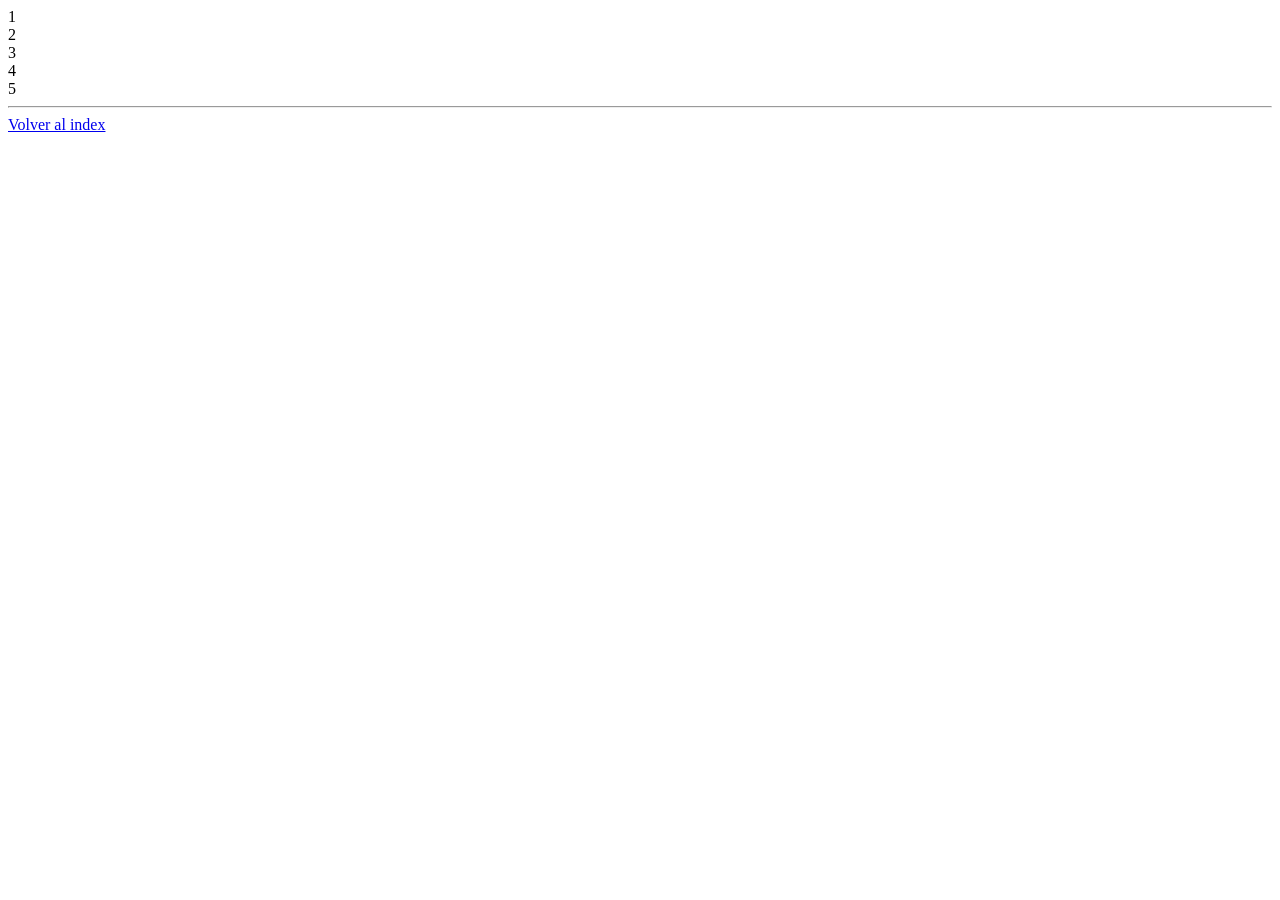
<file: copia.html>
<!DOCTYPE html>
<html lang="en">
<head>
    <meta charset="UTF-8">
    <meta name="viewport" content="width=device-width, initial-scale=1.0">
    <title>Document</title>
</head>
<body>
    <div class="item">1</div>
    <div class="item">2</div>
    <div class="item">3</div>
    <div class="item">4</div>
    <div class="item">5</div>

    <style>
        
    </style>

    <hr>

    <a href="index.html">Volver al index</a>

</body>
</html>
</file>
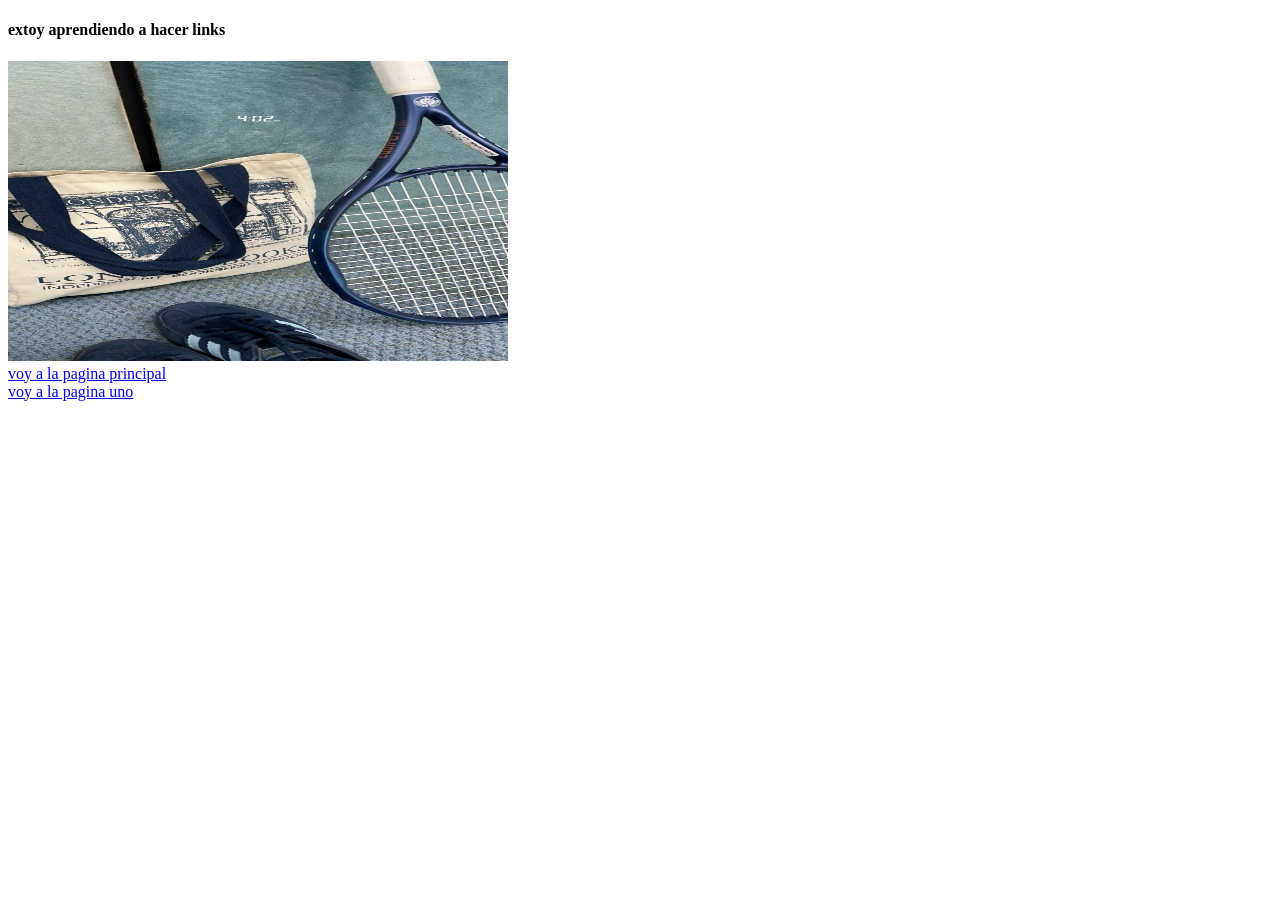
<file: dos.html>
<!DOCTYPE html>
<html lang="en">
<head>
    <meta charset="UTF-8">
    <meta name="viewport" content="width=device-width, initial-scale=1.0">
    <title>Document</title>
</head>
<body>
    <h4>extoy aprendiendo a hacer links</h4>
    

    <img src="7361dde6632673ea46994a88d367aa7d.jpg" alt="imagen html" width="500" height="300">
    <br>
    <a href="index.html">voy a la pagina principal</a><br>
    <a href="uno.html">voy a la pagina uno </a>


</body>
</html>
</file>
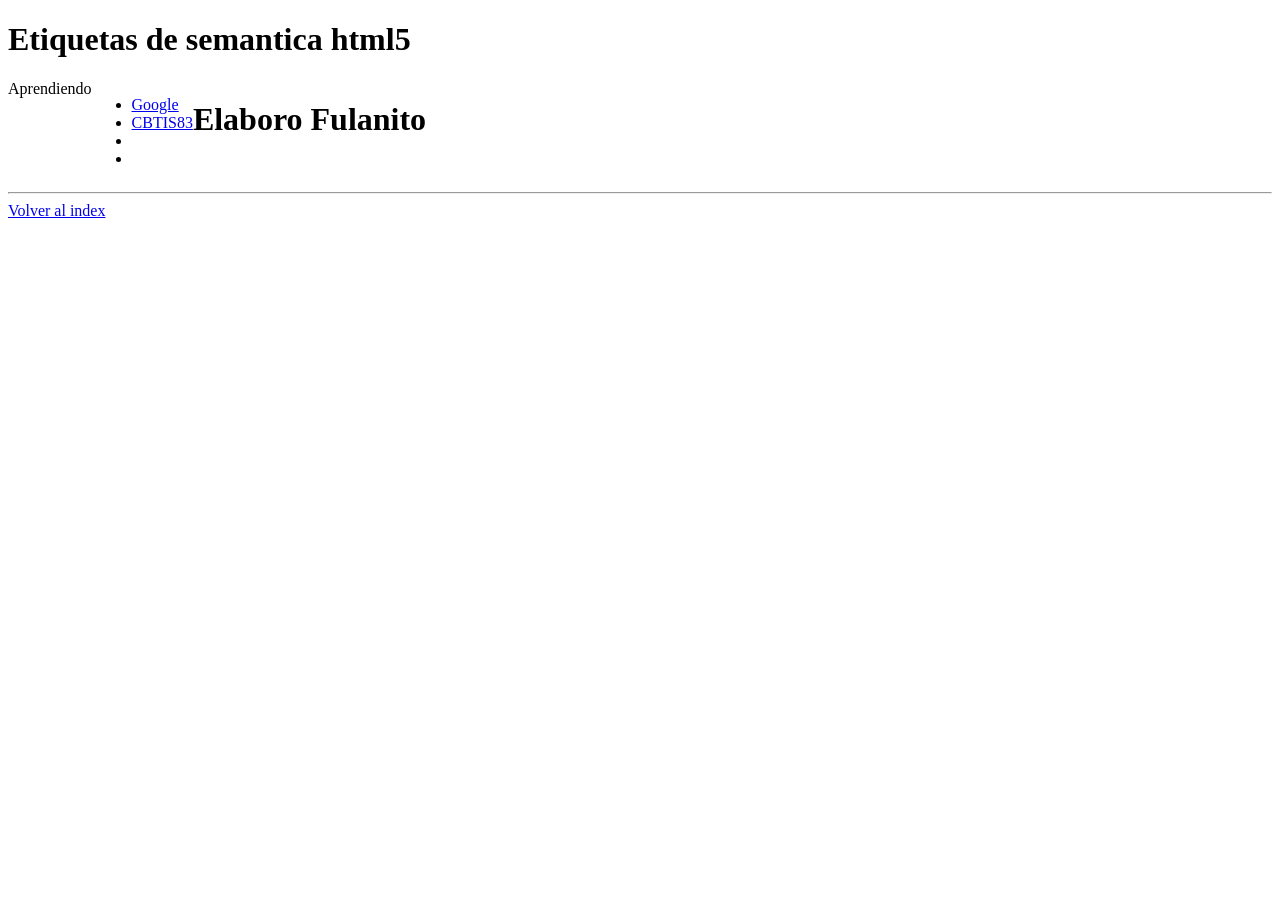
<file: etiquetas.html>
<!DOCTYPE html>
<html lang="en">
<head>
    <meta charset="UTF-8">
    <meta name="viewport" content="width=device-width, initial-scale=1.0">
    <title>Semantica</title>
</head>
<body>
    <h1>Etiquetas de semantica html5</h1>
    <div class="contenedor" id="contenedor">
        <header>Aprendiendo</header>
        <div class="division"></div>
        <div class="navbar"></div>
        <ul>
            <li><a href="http://www.Google.com">Google</a></li>
            <li><a href="http://www.Cbtis83.edu.mx">CBTIS83</a></li>
            <li></li>
            <li></li>
        </ul>

        <br>

        <footer>
            <h1>Elaboro Fulanito</h1>
        </footer>
    </div>

    <style>
        .contenedor{
            display: flex;
        }
    </style>

    <hr>
    <a href="index.html">Volver al index</a>
</body>
</html>
</file>
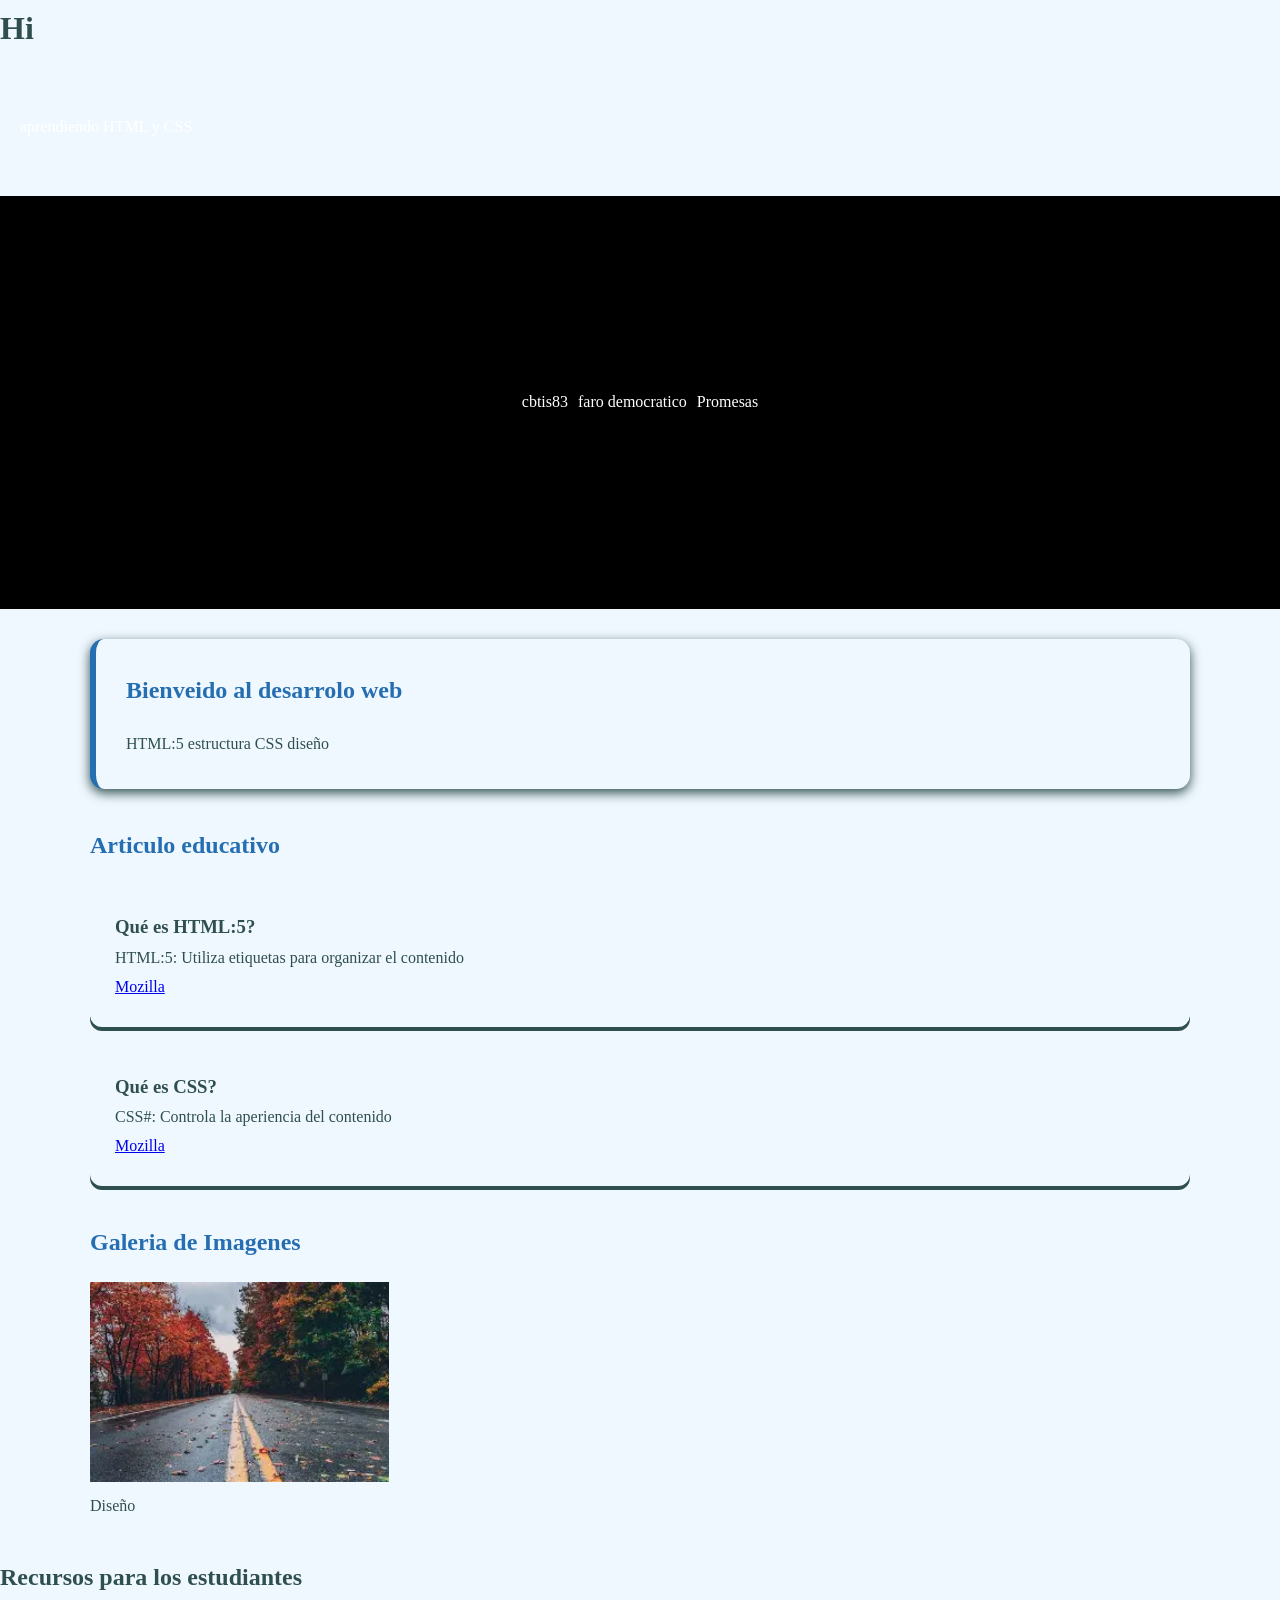
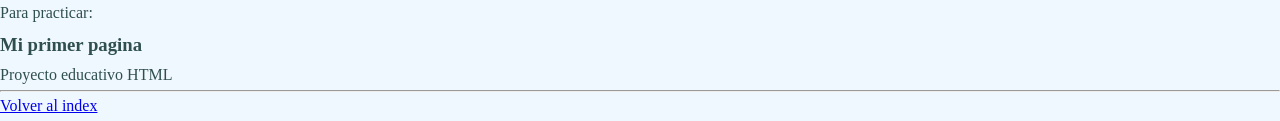
<file: etiquetas2.0.html>
<!DOCTYPE html>
<html lang="en">
<head>
    <meta charset="UTF-8">
    <meta name="viewport" content="width=device-width, initial-scale=1.0">
    <title>Construye</title>
    <link rel="shortcut icon" href="favicon.ico" type="image/x-icon">
    <link rel="stylesheet" href="estiloetiqueta2.0.css">
</head>
<body>
    <h1>Hi</h1>
    
    <header class ="encabezado">
        <p>aprendiendo HTML y CSS</p>

    </header>
    <nav class="navegacion" aria-label="NavegacionPrincipal">
        <a href="http://www.Cbtis83.edu.mx">cbtis83</a>
        <a href="http://farodemocratico.ine.mx">faro democratico</a>
        <a href="http://politica.expansion.mx/elecciones/2024/02/12/propuestas-morena-2024">Promesas</a>
    </nav>

    <main class= "contenedor">
        <section class="Bienvenida">
            <h2>Bienveido al desarrolo web</h2>
            <p>HTML:5 estructura  
               CSS diseño</p>
        </section>
        <section id="articulos">
            <h2>Articulo educativo</h2>
            <article class="tarjeta">
                <h3>Qué es HTML:5?</h3>
                <p>HTML:5: Utiliza etiquetas para organizar el contenido</p>
                <a href="https://developer.mozilla.org/docs/Web/HTML/Guides/Cheatsheet">Mozilla</a>
            </article>
            <article class="tarjeta">
                <h3>Qué es CSS?</h3>
                <p>CSS#: Controla la aperiencia del contenido</p>
                <a href="https://developer.mozilla.org/docs/Web/">Mozilla</a>
            </article>
        </section>
        <section id="galeria">
            <figure>
                <h2>Galeria de Imagenes</h2>
                <img src="descargar.webp" alt="200" height="200">
            <figcaption>Diseño</figcaption>
            </figure>
        </section>
    </main>
    <aside class="recursos">
        <h2>Recursos para los estudiantes</h2>
        <p>Para practicar:</p>
    </aside>
    <footer>
        <h3>Mi primer pagina</h3>
        <p>Proyecto educativo HTML</p>
    </footer>

    <hr>
    <a href="index.html">Volver al index</a>

</body>
</html>
</file>
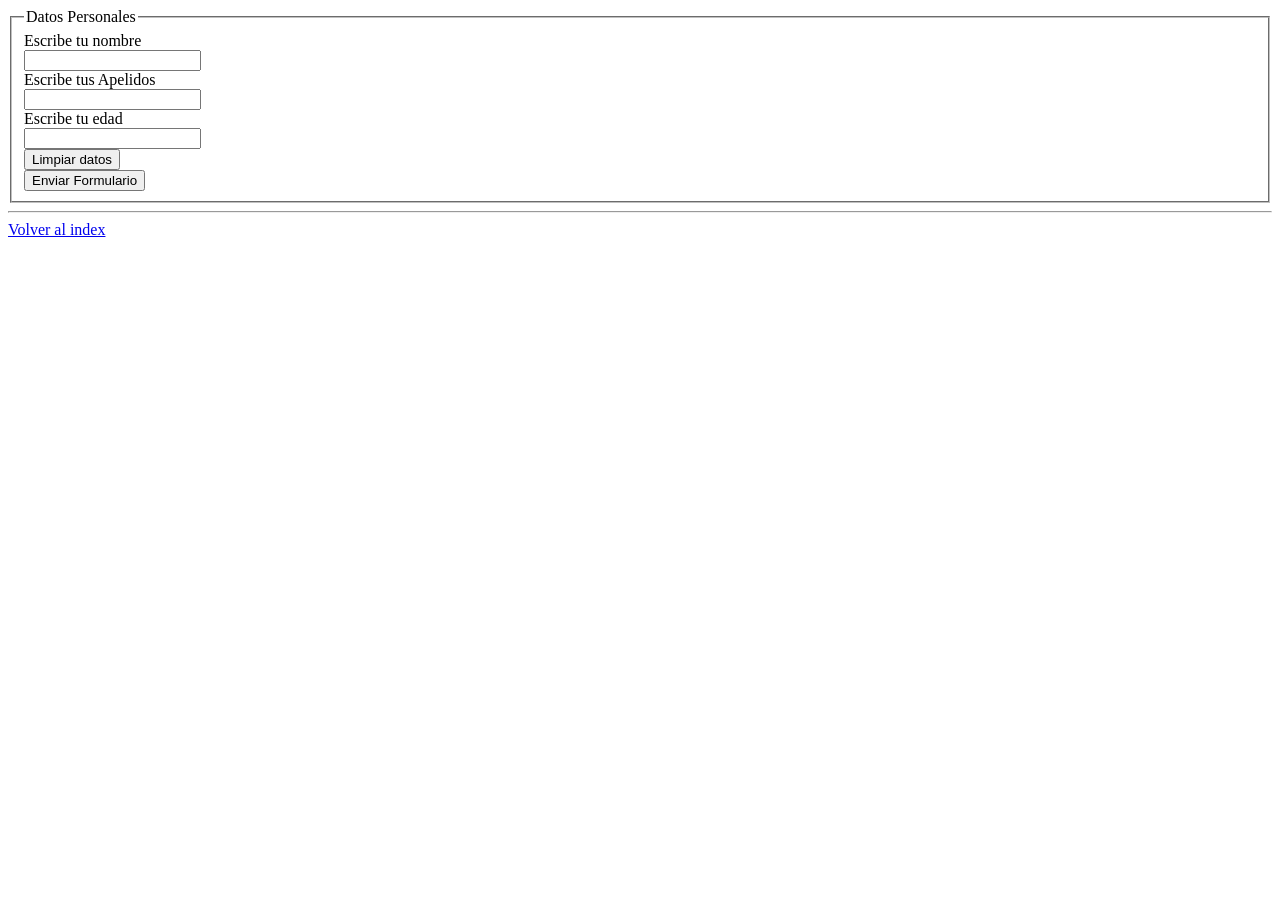
<file: formulario.html>
<!DOCTYPE html>
<html lang="en">
<head>
    <meta charset="UTF-8">
    <meta name="viewport" content="width=device-width, initial-scale=1.0">
    <title>Formulario</title>
</head>
<body>
    <fieldset><legend>Datos Personales</legend>
    <form method="get" name="Datos">
        Escribe tu nombre
        <br>
        <input type="text" name="nombre" id="nombre" maxlength="">
        <br>
        Escribe tus Apelidos
        <br>
        <input type="text" name="Apellidos" id="Amp">
        <br>
        Escribe tu edad
        <br>
        <input type="number" name="edad" id="edad">
        <br>
        <input type="reset" value="Limpiar datos">
        <br>
        <input type="submit" value="Enviar Formulario">

    </form>
    </fieldset>

    <hr>
    <a href="index.html">Volver al index</a>
</body>
</html>
</file>
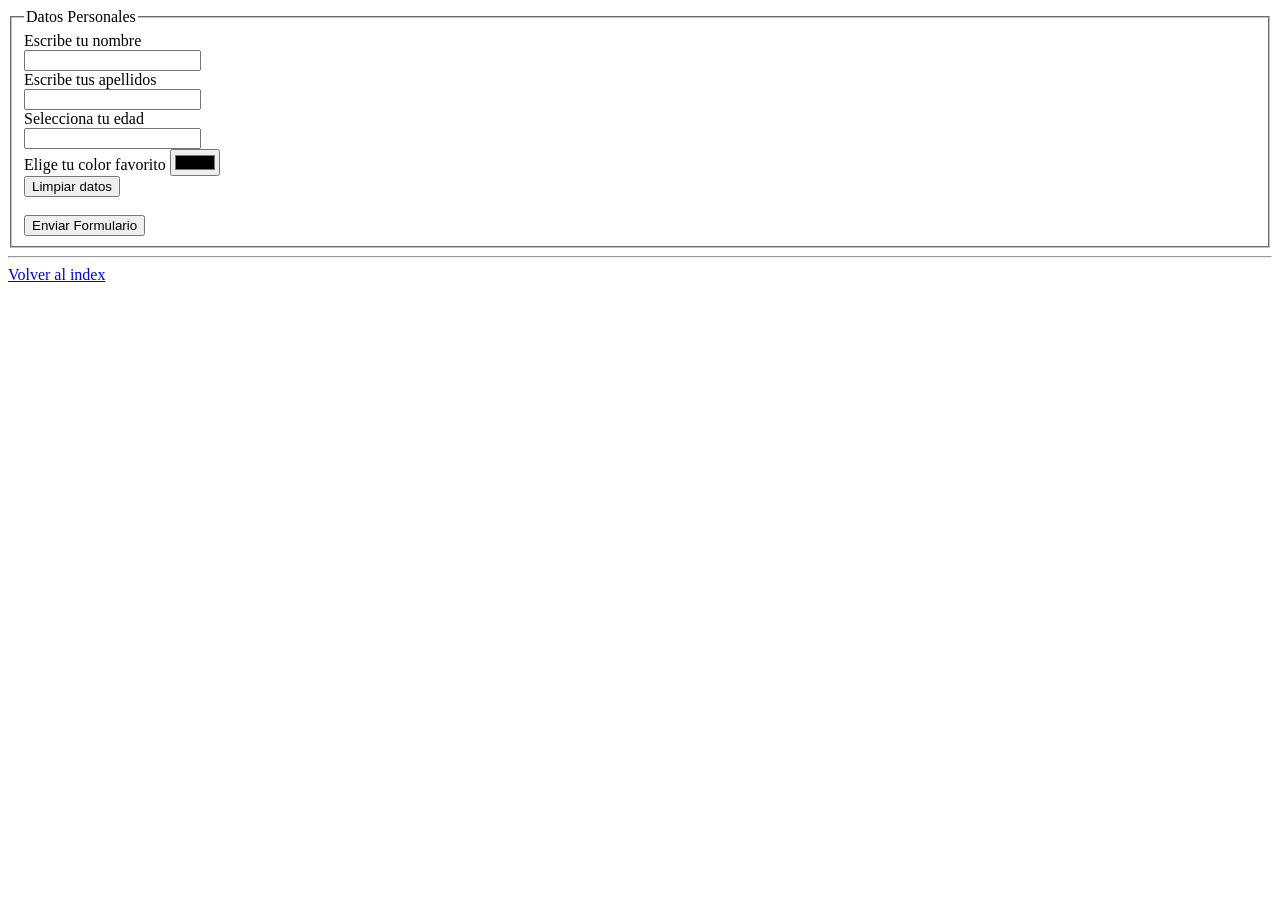
<file: Formulario1.html>
<!DOCTYPE html>
<html lang="en">
<head>
    <meta charset="UTF-8">
    <meta name="viewport" content="width=device-width, initial-scale=1.0">
    <title>FORMULARIO</title>
</head>
<body>
    <fieldset><legend>Datos Personales</legend>
    <form method="POST" action="ver.php">
        Escribe tu nombre
        <br>
        <input type="text" name="nombre" id="nombre" maxlength="40">
        <br>
        Escribe tus apellidos
        <br>
        <input type="text" name="apellido" id="apellido">
        <br>
        Selecciona tu edad
        <br>
        <input type="number" name="edad" id="edad">
        <br>
        Elige tu color favorito 
        <input type="color" name="color" id="color">
        <br>
        <input type="reset" value="Limpiar datos">
        <br>
        <br>
        <input type="submit" value="Enviar Formulario">

    </form>
    </fieldset>

    <hr>
    <a href="index.html">Volver al index</a>
</body>
</html>
</file>
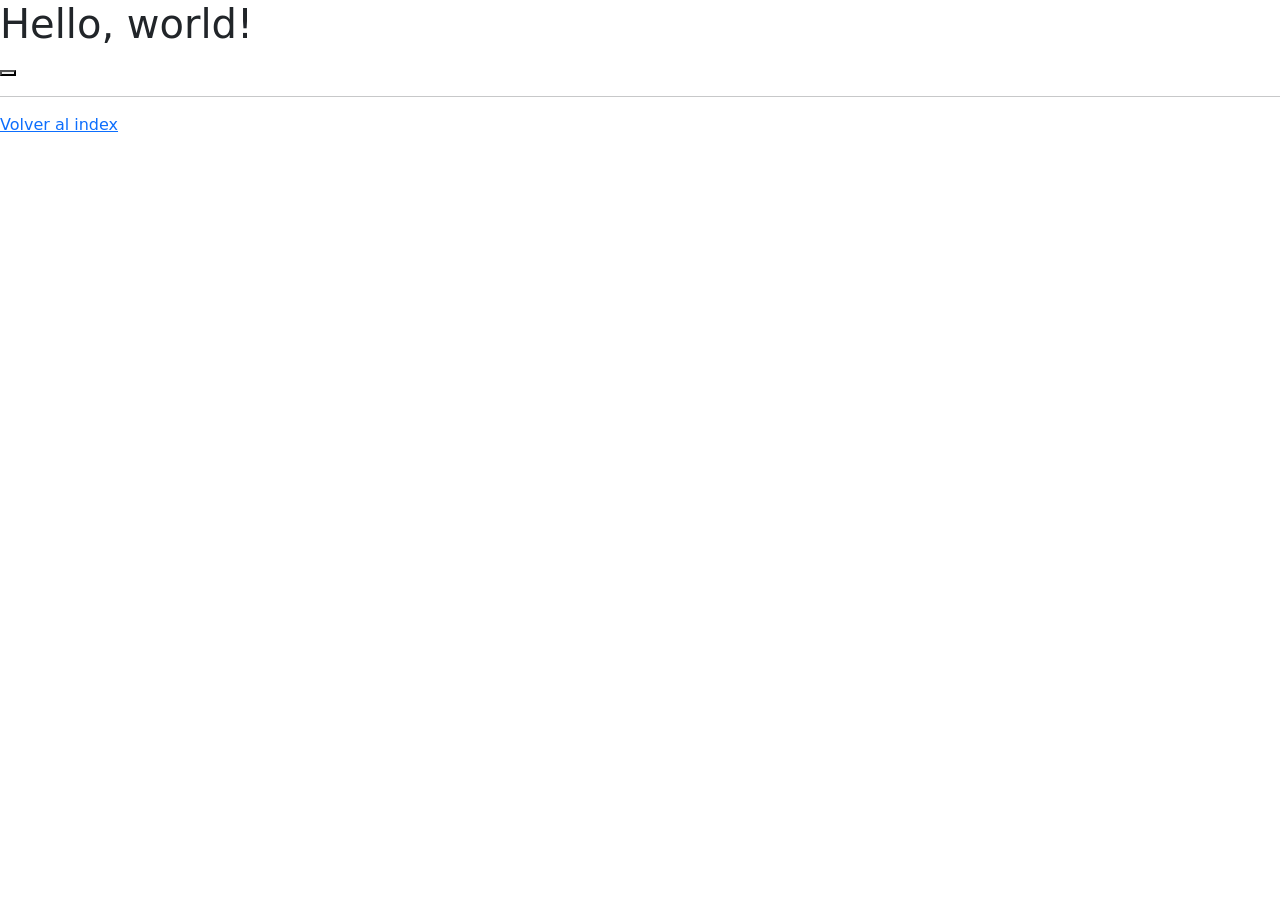
<file: framework.html>
<!doctype html>
<html lang="en">
  <head>
    <meta charset="utf-8">
    <meta name="viewport" content="width=device-width, initial-scale=1">
    <title>Bootstrap demo</title>
    <link href="https://cdn.jsdelivr.net/npm/bootstrap@5.3.8/dist/css/bootstrap.min.css" rel="stylesheet" integrity="sha384-sRIl4kxILFvY47J16cr9ZwB07vP4J8+LH7qKQnuqkuIAvNWLzeN8tE5YBujZqJLB" crossorigin="anonymous">
  </head>
  <body>
    <h1>Hello, world!</h1>

    <button type="submit" value="Enviar"></button>


    <script>
        alert('soy una alerta');
    </script>
    <script src="https://cdn.jsdelivr.net/npm/bootstrap@5.3.8/dist/js/bootstrap.bundle.min.js" integrity="sha384-FKyoEForCGlyvwx9Hj09JcYn3nv7wiPVlz7YYwJrWVcXK/BmnVDxM+D2scQbITxI" crossorigin="anonymous"></script>
    <script src="https://cdn.jsdelivr.net/npm/@popperjs/core@2.11.8/dist/umd/popper.min.js" integrity="sha384-I7E8VVD/ismYTF4hNIPjVp/Zjvgyol6VFvRkX/vR+Vc4jQkC+hVqc2pM8ODewa9r" crossorigin="anonymous"></script>
    <script src="https://cdn.jsdelivr.net/npm/bootstrap@5.3.8/dist/js/bootstrap.min.js" integrity="sha384-G/EV+4j2dNv+tEPo3++6LCgdCROaejBqfUeNjuKAiuXbjrxilcCdDz6ZAVfHWe1Y" crossorigin="anonymous"></script>
   </body>

   <hr>
   <a href="index.html">Volver al index</a>
</html>
</file>
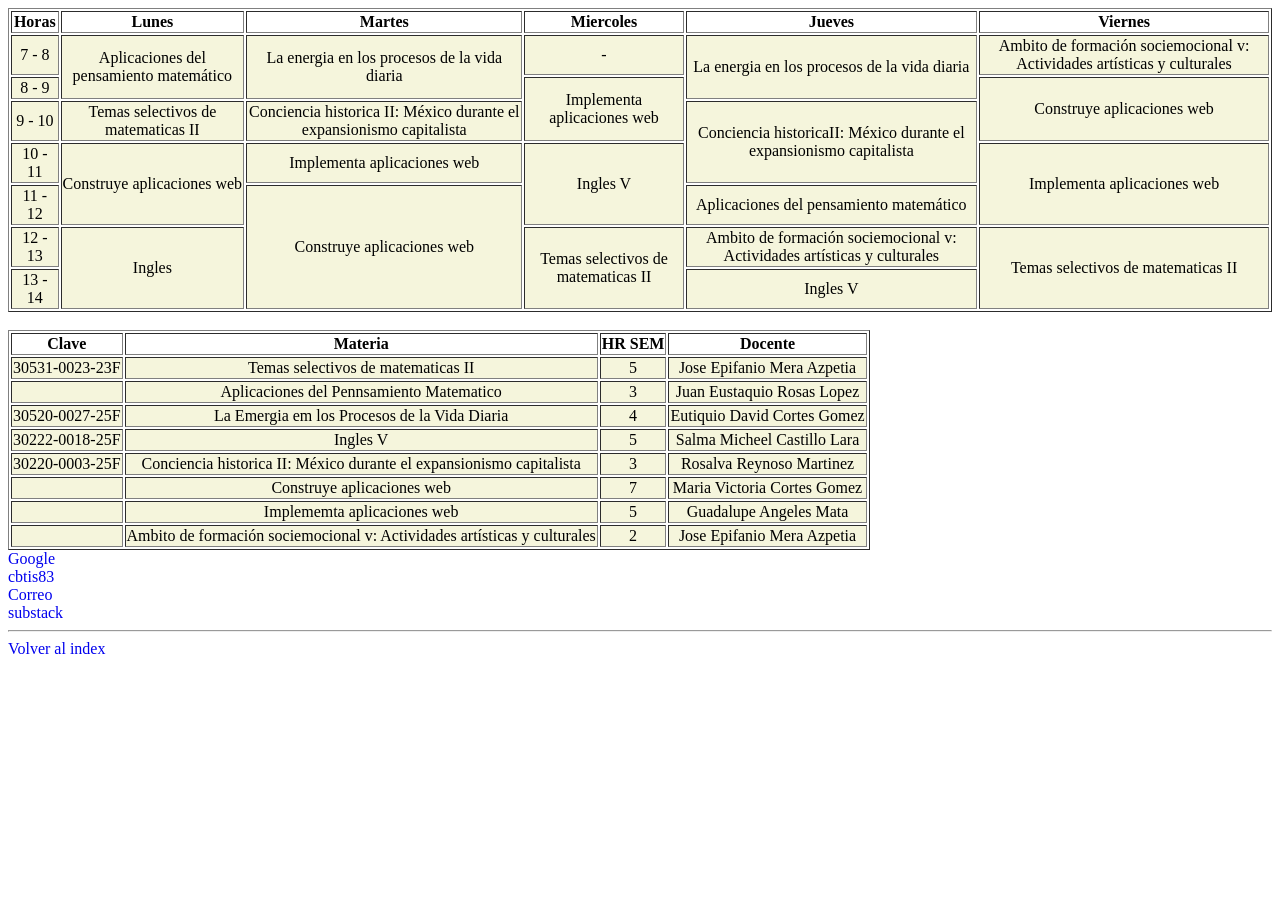
<file: horario.html>
<!DOCTYPE html>
<html lang="en">
<head>
    <meta charset="UTF-8">
    <meta name="viewport" content="width=device-width, initial-scale=1.0">

    <link rel="stylesheet" href="estiloTabla.css">
    <title>Horario</title>

    <link rel="shortcut icon" href="./imagenes/favicon.ico" type="image/x-icon">

</head>
<body>
    <table border="1">
        <tr>
        <th>Horas</th>
        <th>Lunes</th>
        <th>Martes</th>
        <th>Miercoles</th>
        <th>Jueves</th>
        <th>Viernes</th>
        </tr>
        <tr>
            <td>7 - 8</td>
            <td rowspan="2">Aplicaciones del pensamiento matemático</td>
            <td rowspan="2">La energia en los procesos de la vida diaria</td>
            <td>-</td>
            <td rowspan="2">La energia en los procesos de la vida diaria</td>
            <td>Ambito de formación sociemocional v: Actividades artísticas y culturales</td>
        </tr>
        <tr>
            <td>8 - 9</td>
            <td rowspan="2">Implementa aplicaciones web</td>
            <td rowspan="2">Construye aplicaciones web</td>
        </tr>
        <tr>
            <td>9 - 10</td>
            <td> Temas selectivos de matematicas II</td>
            <td>Conciencia historica II: México durante el expansionismo capitalista</td>
            <td rowspan="2">Conciencia historicaII: México durante el expansionismo capitalista</td>

        </tr>
        <tr>
            <td>10 - 11</td>
            <td rowspan="2">Construye aplicaciones web </td>
            <td>Implementa aplicaciones web </td>
            <td rowspan="2">Ingles V</td>
            <td rowspan="2">Implementa aplicaciones web</td>
        </tr>
        <tr>
            <td>11 - 12</td>
            <td rowspan="3">Construye aplicaciones web</td>
            <td>Aplicaciones del pensamiento matemático</td>
        </tr>
        <tr>
            <td>12 - 13</td>
            <td rowspan="2">Ingles</td>
            <td rowspan="2">Temas selectivos de matematicas II</td>
            <td>Ambito de formación sociemocional v: Actividades artísticas y culturales</td>
            <td rowspan="2">Temas selectivos de matematicas II</td>
        </tr>
        <tr>
            <td>13 - 14 </td>
            <td>Ingles V</td>
        </tr>
    </table>
    <br>
    <table border="1">
        <tr>
            <th>Clave</th>
            <th>Materia</th>
            <th>HR SEM</th>
            <th>Docente</th>
        </tr>
        <tr>
            <td>30531-0023-23F</td>
            <td>Temas selectivos de matematicas II</td>
            <td>5</td>
            <td>Jose Epifanio Mera Azpetia</td>
        </tr>
        <tr>
            <td></td>
            <td>Aplicaciones del Pennsamiento Matematico</td>
            <td>3</td>
            <td>Juan Eustaquio Rosas Lopez</td>
        </tr>
        <tr>
            <td>30520-0027-25F</td>
            <td>La Emergia em los Procesos de la Vida Diaria</td>
            <td>4</td>
            <td>Eutiquio David Cortes Gomez</td>
        </tr>
        <tr>
            <td>30222-0018-25F</td>
            <td>Ingles V</td>
            <td>5</td>
            <td>Salma Micheel Castillo Lara</td>
        </tr>
        <tr>
            <td>30220-0003-25F</td>
            <td>Conciencia historica II: México durante el expansionismo capitalista</td>
            <td>3</td>
            <td>Rosalva Reynoso Martinez</td>
        </tr>
        <tr>
            <td></td>
            <td>Construye aplicaciones web</td>
            <td>7</td>
            <td>Maria Victoria Cortes Gomez</td>
        </tr><tr>
            <td></td>
            <td>Implememta aplicaciones web</td>
            <td>5</td>
            <td>Guadalupe Angeles Mata</td>
        </tr>
        </tr><tr>
            <td></td>
            <td>Ambito de formación sociemocional v: Actividades artísticas y culturales</td>
            <td>2</td>
            <td>Jose Epifanio Mera Azpetia</td>
        </tr>

    </table>

    <a href="http:/www.google.com.mx"> Google</a>
    <br>
    <a href="http:/www.cbtis83.edu.mx"> cbtis83</a>
    <br>
    <a href="mailto:aledlast61@gmail.com">Correo</a>
    <br>
    <a href="http:/substack.com">substack</a>

    <hr>
    <a href="index.html">Volver al index</a>
    
</body>
</html>
</file>
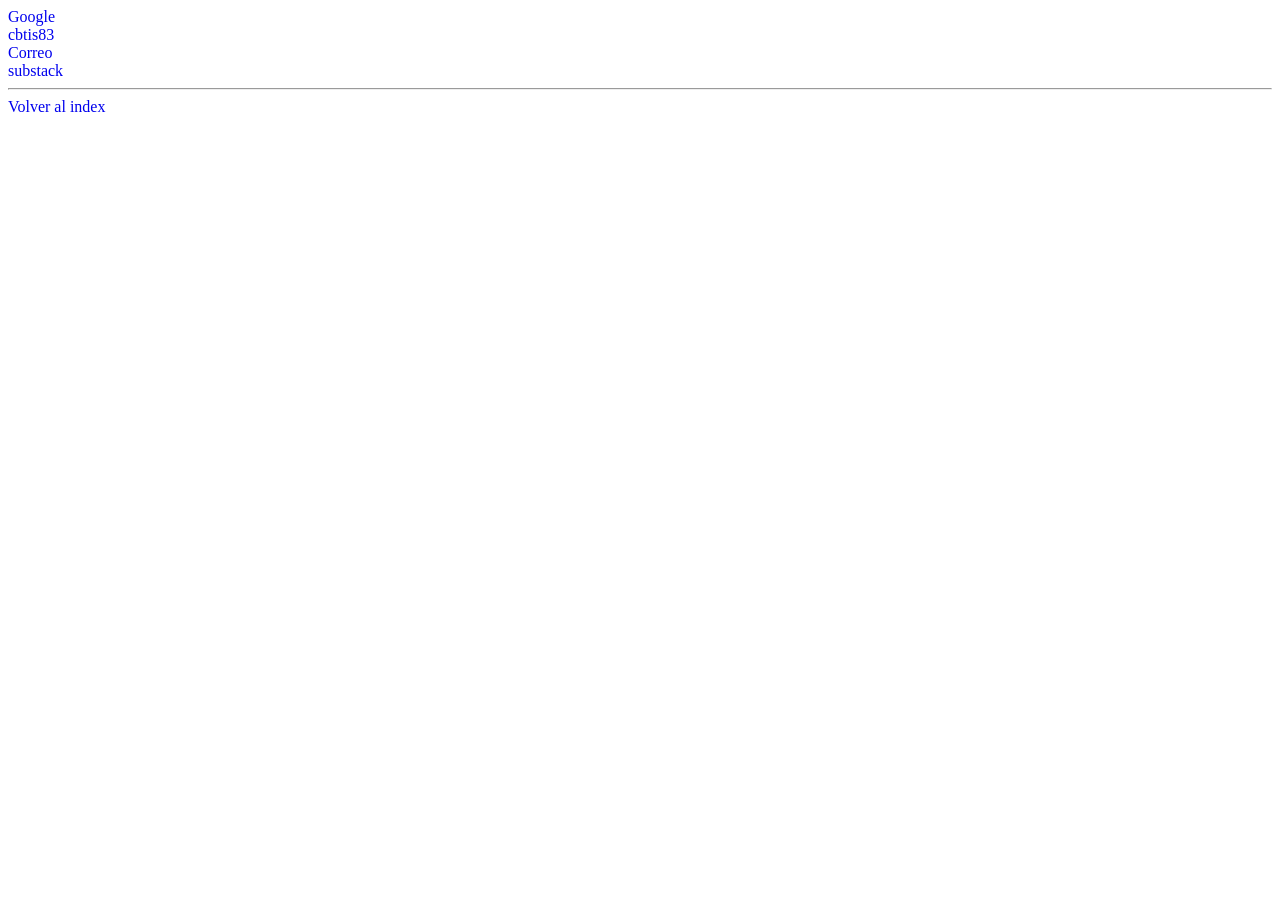
<file: links.html>
<!DOCTYPE html>
<html lang="en">
<head>
    <meta charset="UTF-8">
    <meta name="viewport" content="width=device-width, initial-scale=1.0">
    
    <title>Links</title>
    <link rel="stylesheet" href="estiloTabla.css">
    <link rel="shortcut icon" href="./imagenes/favicon.ico" type="image/x-icon">
</head>
<body>
    <a href="http:/www.google.com.mx"> Google</a>
    <br>
    <a href="http:/www.cbtis83.edu.mx"> cbtis83</a>
    <br>
    <a href="mailto:aledlast61@gmail.com">Correo</a>
    <br>
    <a href="http:/substack.com">substack</a>


    <hr>
    <a href="index.html">Volver al index</a>
</body>
</html>
</file>
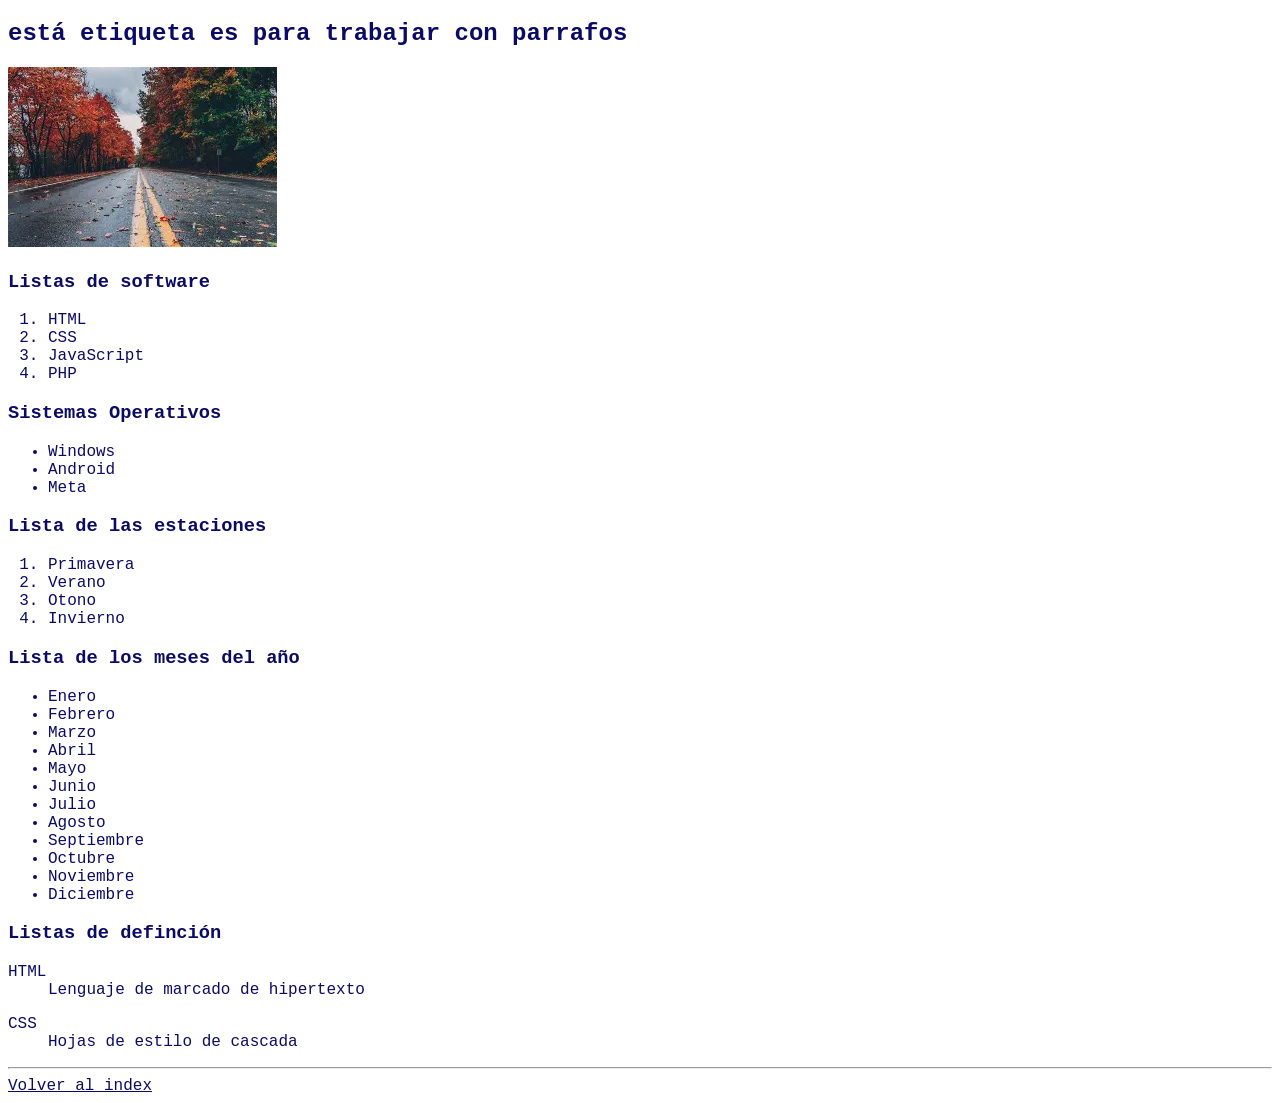
<file: practica.html>
<!DOCTYPE html>
<html lang="en">
<head>
    <meta charset="UTF-8">
    <meta name="viewport" content="width=device-width, initial-scale=1.0"  width="500" height="300">
    <title>Document</title>
    <link rel="stylesheet" href="adorno.css">
</head>
<body>
     <h2> está etiqueta es para trabajar con parrafos</h2>
     <img src="descargar.webp" alt="imagen de prueba">
      
    <h3> Listas de software </h3>
    <ol>
        <li> HTML</li>
        <li> CSS</li>
        <li> JavaScript</li>
        <li>PHP</li>
    </ol>
    
    <h3>Sistemas Operativos</h3>
    <ul>
        <li> Windows </li>
        <li> Android </li>
        <li> Meta</li>
        
    </ul>

    <h3>Lista de las estaciones</h3>
    <ol>
        <li>Primavera</li>
        <li>Verano</li>
        <li>Otono</li>
        <li>Invierno</li>
    
    </ol>
    <h3>Lista de los meses del año</h3>
    <ul>
        <li>Enero</li>
        <li>Febrero</li>
        <li>Marzo</li>
        <li>Abril</li>
        <li>Mayo</li>
        <li>Junio</li>
        <li>Julio</li>
        <li>Agosto</li>
        <li>Septiembre</li>
        <li>Octubre</li>
        <li>Noviembre</li>
        <li>Diciembre </li>
    </ul>
    <h3>Listas de definción</h3>
    <dl>
        <dt>HTML</dt>
        <dd>Lenguaje de marcado de hipertexto</dd>
    </dl>
    <dl>
        <dt>CSS</dt>
        <dd>Hojas de estilo de cascada</dd>
    </dl>

    <hr>

    <a href="index.html">Volver al index</a>
</body>
</html>
</file>
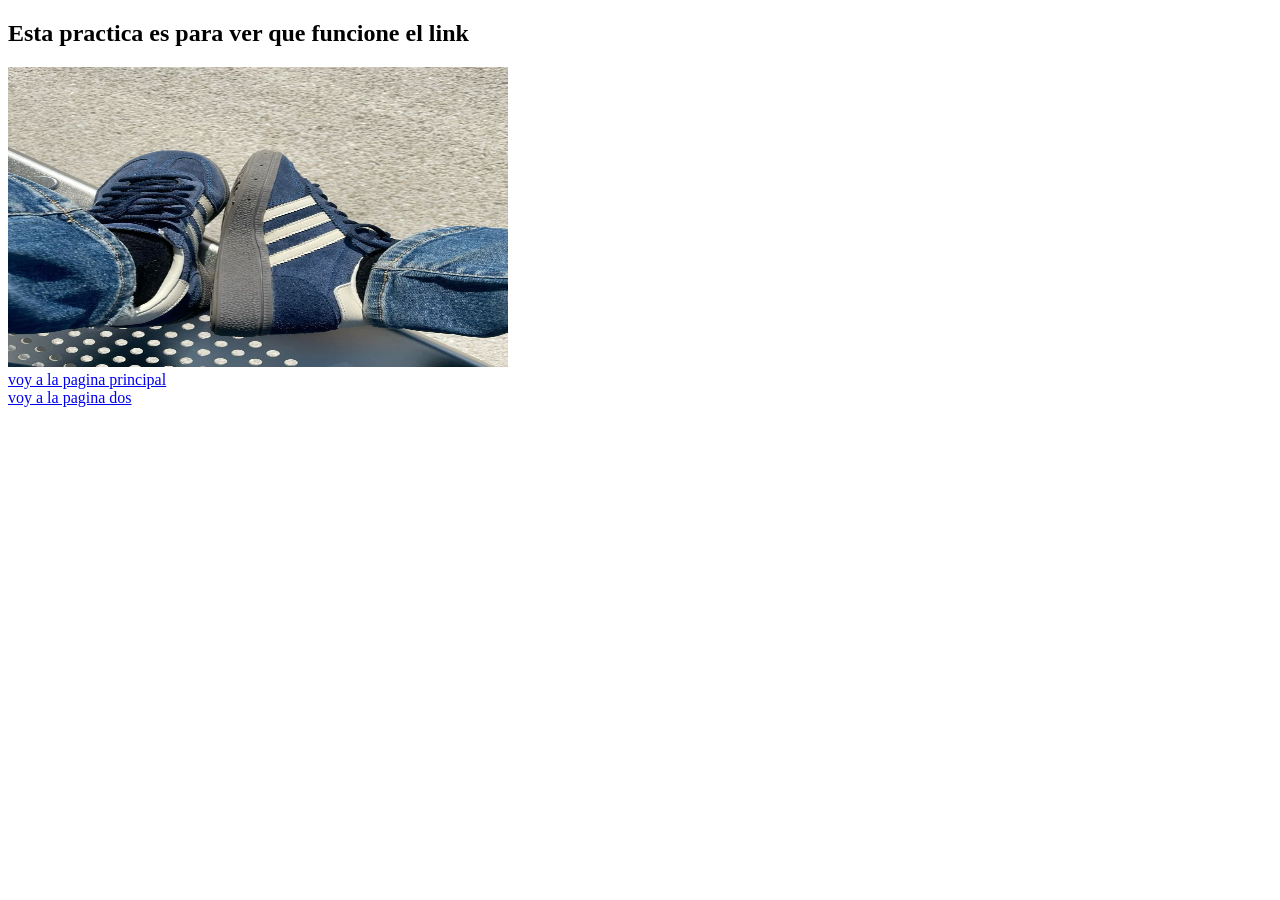
<file: uno.html>
<!DOCTYPE html>
<html lang="en">
<head>
    <meta charset="UTF-8">
    <meta name="viewport" content="width=device-width, initial-scale=1.0">
    <title>Document</title>
</head>
<body>
    <h2>Esta practica es para ver que funcione el link</h2>
    
    <img src="3f78fc1aacd0cea8d433fbf15953e798.jpg" alt="imagen html" width="500" height="300">
    <br>
    <a href="index.html">voy a la pagina principal</a><br>
    <a href="dos.html">voy a la pagina dos </a>
</body>
</html>
</file>
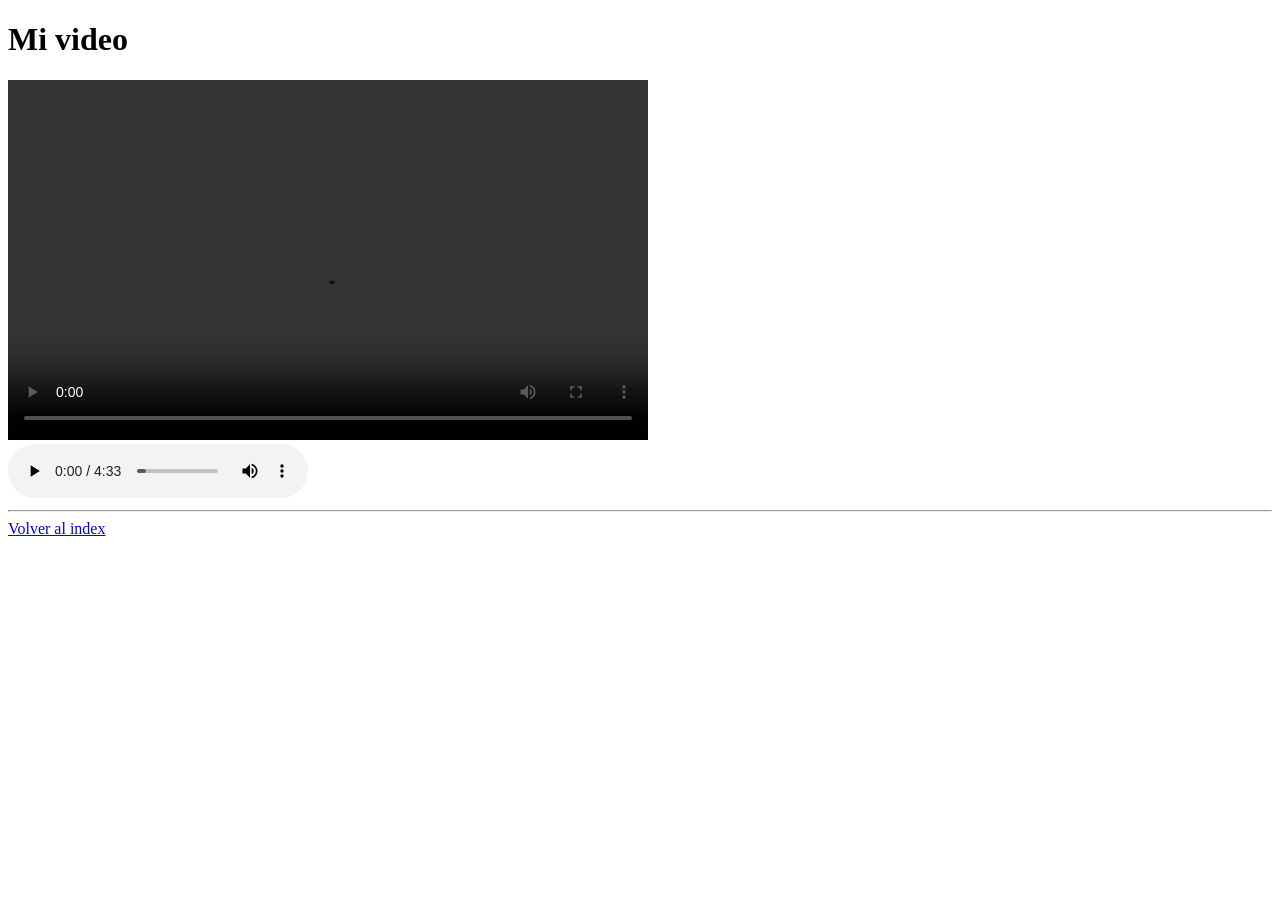
<file: video.html>
<!DOCTYPE html>
<html lang="en">
<head>
    <meta charset="UTF-8">
    <meta name="viewport" content="width=device-width, initial-scale=1.0">
    <title>Document</title>
</head>
<body>
    <h1>Mi video</h1>
    <video width="640" height="360" controls autoplay>
        <source src="videoPro.mp4" type="video/mp4">
    </video>

    <br>

    <audio src="Secreto de Amor.mp3" controls play></audio>

    

    <hr>
    <a href="index.html">Volver al index</a>

</body>
</html
</file>
<file: estiloetiqueta2.0.css>
*{
    box-sizing: border-box;
    margin: 0;
    padding: 0;

}

body{
    font-family: 'Times New Roman', Times, serif;
    line-height: 1.8;
    color: darkslategrey;
    background-color: aliceblue;
}

.encabezado {
    background: -moz-linear-gradient(#1e3a8a),(#256eb2);
    color: white;
    text-align: justify;
    padding: 55px 20px;
}

.encabezado h1{
    font-size: clamp(2rem, 5vw, 3rem);
    margin-bottom: 10px;
}

.navegacion{
    background-color: black;
    display: flex;
    justify-content: center;
    flex-wrap: wrap;
    padding: 15%;
    gap: 10px;
}

.navegacion a{
    color: white;
    text-decoration: none;
    padding: 10px, 18px;
    border-radius: 8px;
    transition: background-color 0.3s;
}

.navegacion a:hover, .navegacion:focus-visible{
    background-color: #256eb2;
}

.contenedor{
    width: min(1100px, 92%);
    margin: 30px auto;
}

section{
    margin-bottom: 35px;
    scroll-margin-top: 20px;
}

section h2{
    color: #256eb2;
    margin-bottom: 18px;
}

.Bienvenida {
    background-color: aliceblue;
    padding: 30px;
    border-radius: 14px;
    box-shadow: 0 4px 12px;
    border-left: 6px solid #256eb2;
}

.tarjeta{
    background-color: aliceblue;
    padding: 25px;
    margin-bottom: 18px;
    border-radius: 12px;
    box-shadow: 0 4px;
    transition: transform0.4s;
}
</file>
<file: estiloTabla.css>
table {
    border-radius: 0ch;
    text-align: center;
}
td{
    background-color: beige;
    color: black
}



a{
    text-decoration: none;
    text-align: center;
    box-shadow: white;
}
a:hover{
    text-decoration: aqua;
}
</file>
<file: adorno.css>
*{
    text-align: left;
    color: rgb(11, 11, 102);
    font-family: 'Courier New', Courier, monospace;
;
}
a :hover{
text-decoration:none ;
    text-align:left;
    color: rgb(4, 4, 66);
    font-family: 'Courier New', Courier, monospace;
}
</file>
